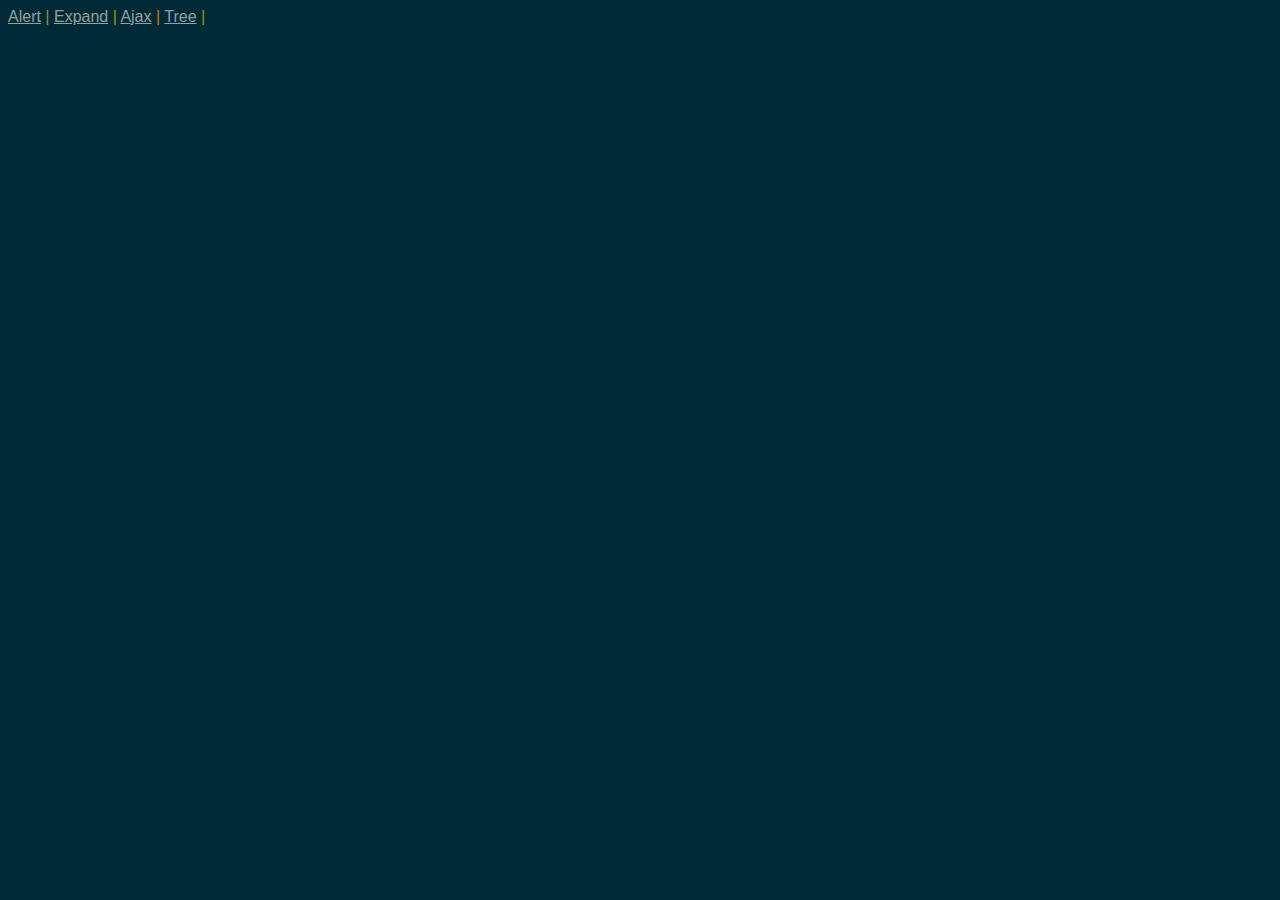
<file: index.html>
<html>
	<head>
		<title>Index</title>

		<script type="text/javascript"  src="lib/jquery-1.6.2.js"></script>
		<script type="text/javascript"  src="nav.js"></script>
		<link href="solorized.css" media="screen" rel="stylesheet" type="text/css" />
		
	</head>
	
	<body role="Application">
		<div id="nav"></div>	
	</body>
</html>
</file>
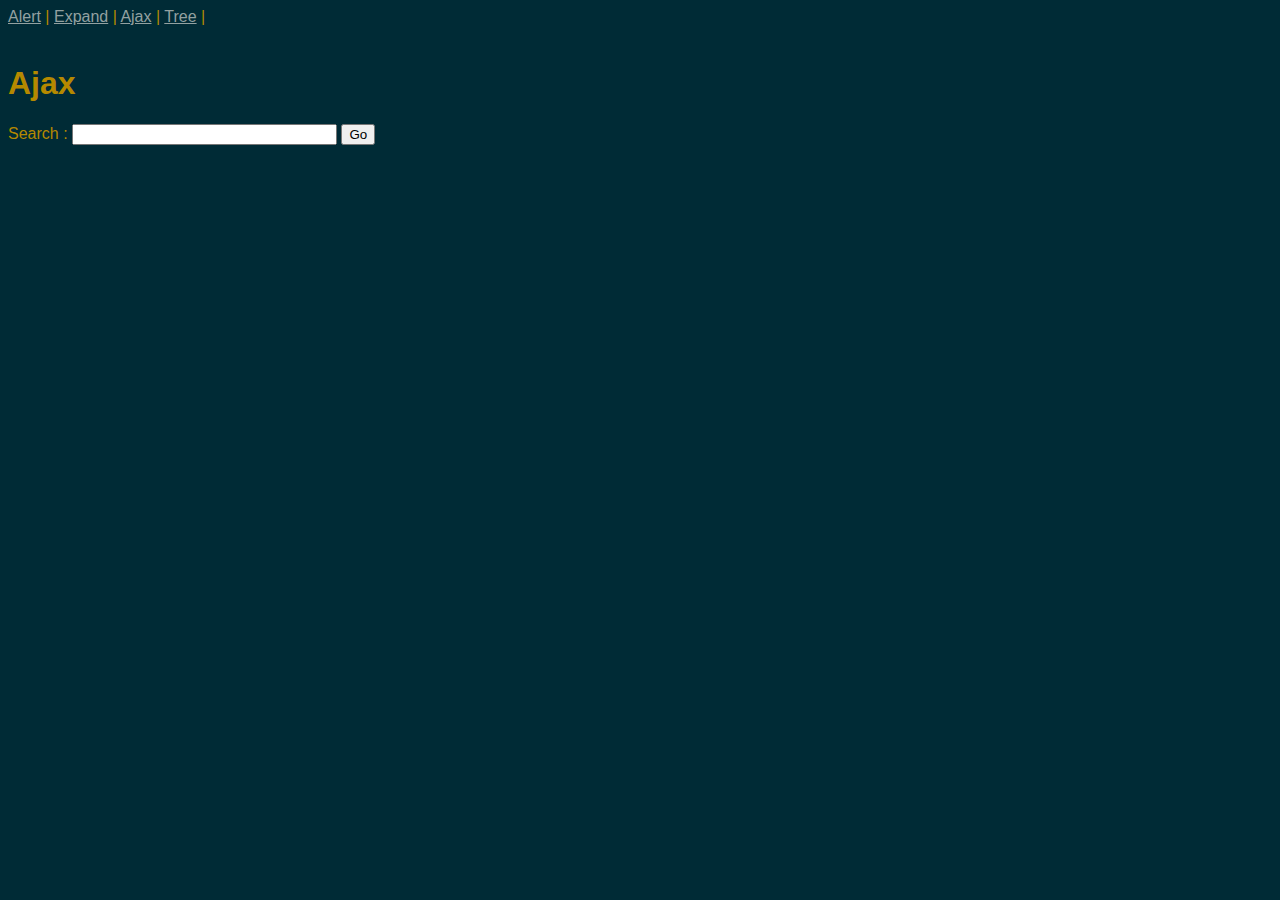
<file: ajax.html>
<html>
	<head>
		<title>Ajax Example</title>
		<script type="text/javascript"  src="lib/jquery-1.6.2.js"></script>
		<script type="text/javascript"  src="nav.js"></script>
		<link href="solorized.css" media="screen" rel="stylesheet" type="text/css" />
		
		<script type="text/javascript">
		
				function hide(element){
					element.setAttribute("aria-hidden","true")
					element.setAttribute("style","display:none")
					return element
				}
		
				function show(element){
					element.setAttribute("aria-hidden","false")
					element.setAttribute("style","")
					return element
				}
		
				function updateResults(){
							
					var results = $('#results')[0]
					var loading = $('#pleaseWait')[0]
					
					hide(results)
					show(loading)
					
					setTimeout(nameAjaxCall, 2000, results, loading)
								
					return false
				}
				
				function nameAjaxCall(results, loading){
				
					try{
					$.getJSON("ajaxdata.js",
						function(data) {
							hide(loading)
							
							results.innerHTML = data.foo
							
							show(results)
						}
					)
					}catch(err){
						hide(results)
						show($('#error')[0])
					}
				}
		</script>
	</head>
	
	<body role="Application">
		<div id="nav"></div>
		<br/>
		<h1>Ajax</h1>	
		
		<form id="catalog-widget-input" onsubmit="JavaScript:return updateResults()" aria-controls="resultsArea">

            <div class="search-field" >
              <label for="SearchCriteria" >
                Search
              </label>:

              <input type="text" name="q" id="theInput" class="text" size="30" maxlength="100"  value="" aria-required="false" />

              <span class="buttonwrapper" >
                <input type="button" class="button" name="submitbutton"  value="Go" onclick="JavaScript:updateResults()"  title="Search for the information you have requested."/>
              </span>

            </div>
        </form>
        
        <div class="result" id="pleaseWait" role="alert" aria-hidden="true"  style="display:none">
          <h3 align="center">
            <img src="img/ajax-loader.gif" alt="spinny wheel goes round and round." /> Loading...
          </h3>
        </div>
        
        <div class="result" id="error" role="alert" aria-hidden="true" style="display:none">
          <h3>
            An error occured while attempting to get your results. Please try again.
          </h3>
        </div>
        
        <div class="widget-data-list" id="results" role="region" aria-live="assertive" aria-atomic="true" aria-relevant="additions removals">

        </div>
		
	</body>
</html>
</file>
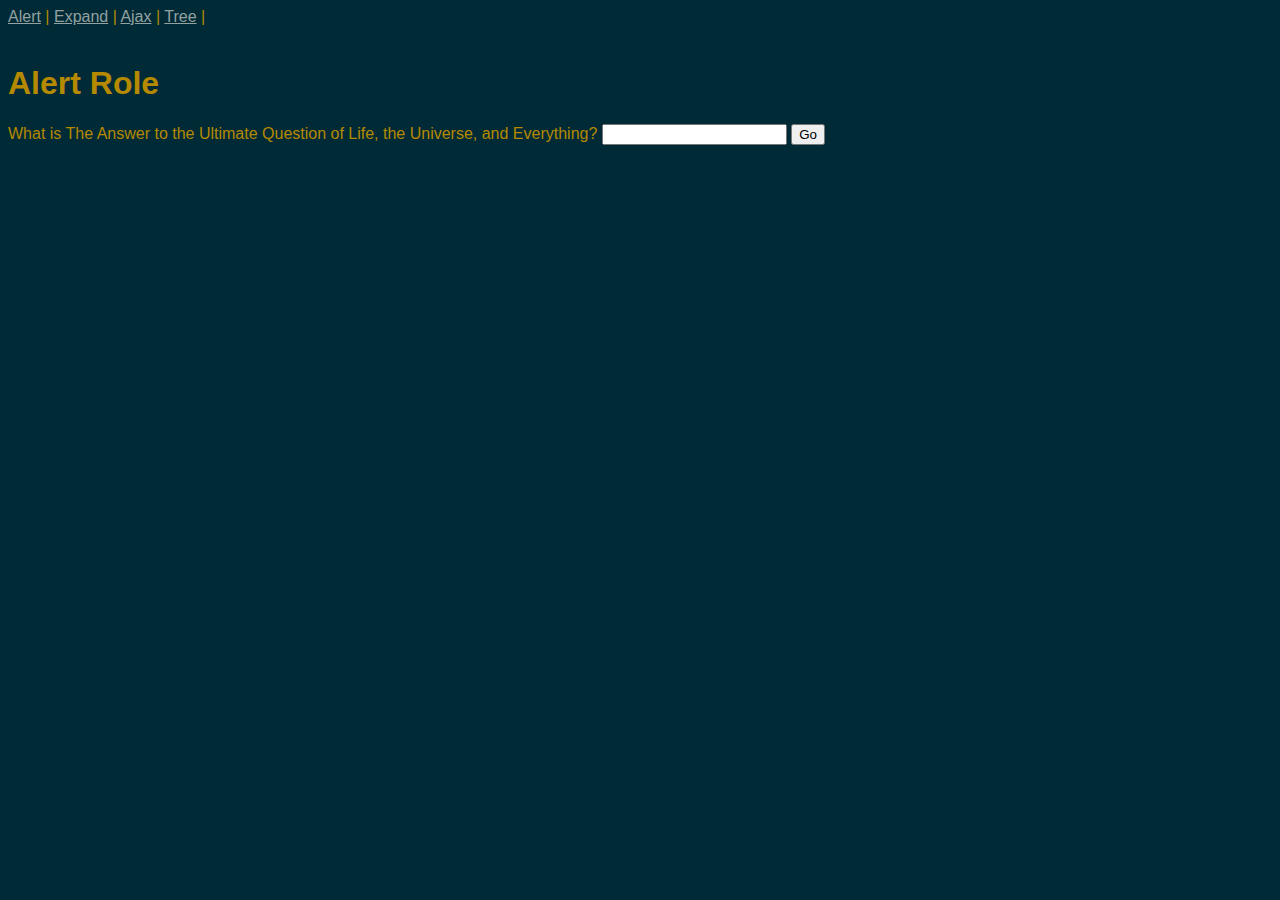
<file: Alert.html>
<html>
	<head>
		<title>Example 1 : Alert</title>
		<script type="text/javascript"  src="lib/jquery-1.6.2.js"></script>
		<script type="text/javascript"  src="nav.js"></script>
		<link href="solorized.css" media="screen" rel="stylesheet" type="text/css" /> 
		
		<script type="text/javascript">
			function checkAnswer(){
				
				var correctAnswer = "42"
				var guessedAnswer = $("#answer").val()
		
				if(guessedAnswer == correctAnswer){
					setAlert("Correct!","green")
					
				} else {
					setAlert("Nope!","red")
				}
		
				return false
			}
			
			function setAlert(text, color){
				var alertBox = $("#alertBox")[0]
				alertBox.style.color = color
				alertBox.innerHTML = text
			}
		</script>
	</head>
	
	<body role="Application">
		<div id="nav"></div>
		<br/>
		<h1>Alert Role</h1>
		
		
		<div id="alertBox" role="alert"></div>
		<form onsubmit="return checkAnswer()">
			<label id="aLabel" for="answer">What is The Answer to the Ultimate Question of Life, the Universe, and Everything?</label> 
			<input type="text" id="answer" name="answer" aria-labelledby="aLabel" aria-invalid="false" aria-required="true"  />
			<input type="submit" id="go"value="Go"/>
		</form>
		
	</body>
</html>
</file>
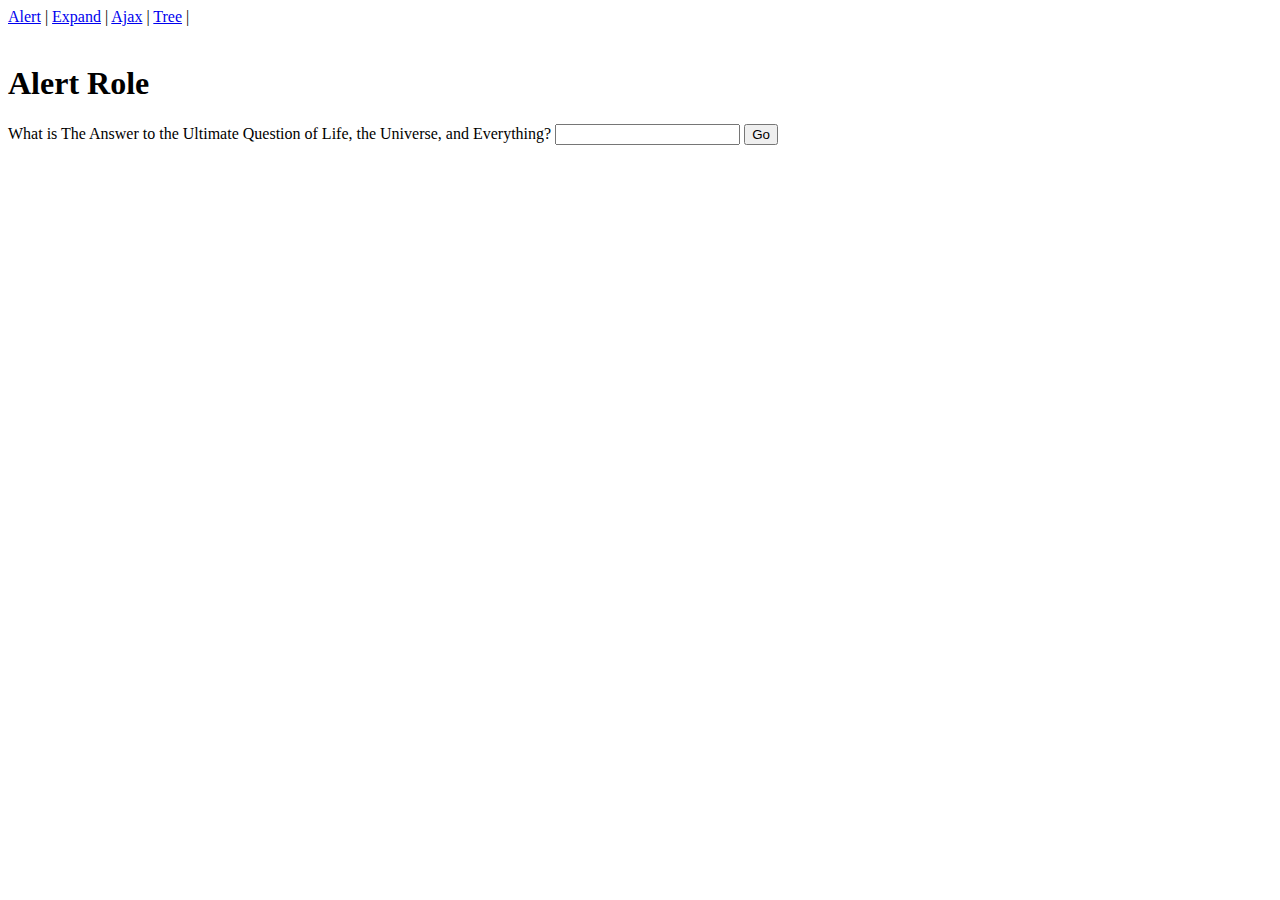
<file: Example1-Alert.html>
<html>
	<head>
		<title>Example 1 : Alert</title>
		<script type="text/javascript"  src="lib/jquery-1.6.2.js"></script>
		<script type="text/javascript"  src="nav.js"></script>
		
		<script type="text/javascript">
			function checkAnswer(){
				
				var correctAnswer = "42"
				var guessedAnswer = $("#answer").val()
		
				if(guessedAnswer == correctAnswer){
					setAlert("Correct!","green")
					
				}else{
					setAlert("Nope!","red")
				}
		
				return false
			}
			
			function setAlert(text, color){
				var alertBox = $("#alertBox")[0]
				alertBox.style.color = color
				alertBox.innerHTML = text
			}
		</script>
	</head>
	
	<body>
		<div id="nav"></div>
		<br/>
		<h1>Alert Role</h1>
		
		
		<div id="alertBox" role="alert"></div>
		<form onsubmit="return checkAnswer()">
			<label id="aLabel" for="answer">What is The Answer to the Ultimate Question of Life, the Universe, and Everything?</label> 
			<input type="text" id="answer" name="answer" aria-labelledby="aLabel" aria-invalid="false" />
			<input type="submit" id="go"value="Go"/>
		</form>
		
	</body>
</html>
</file>
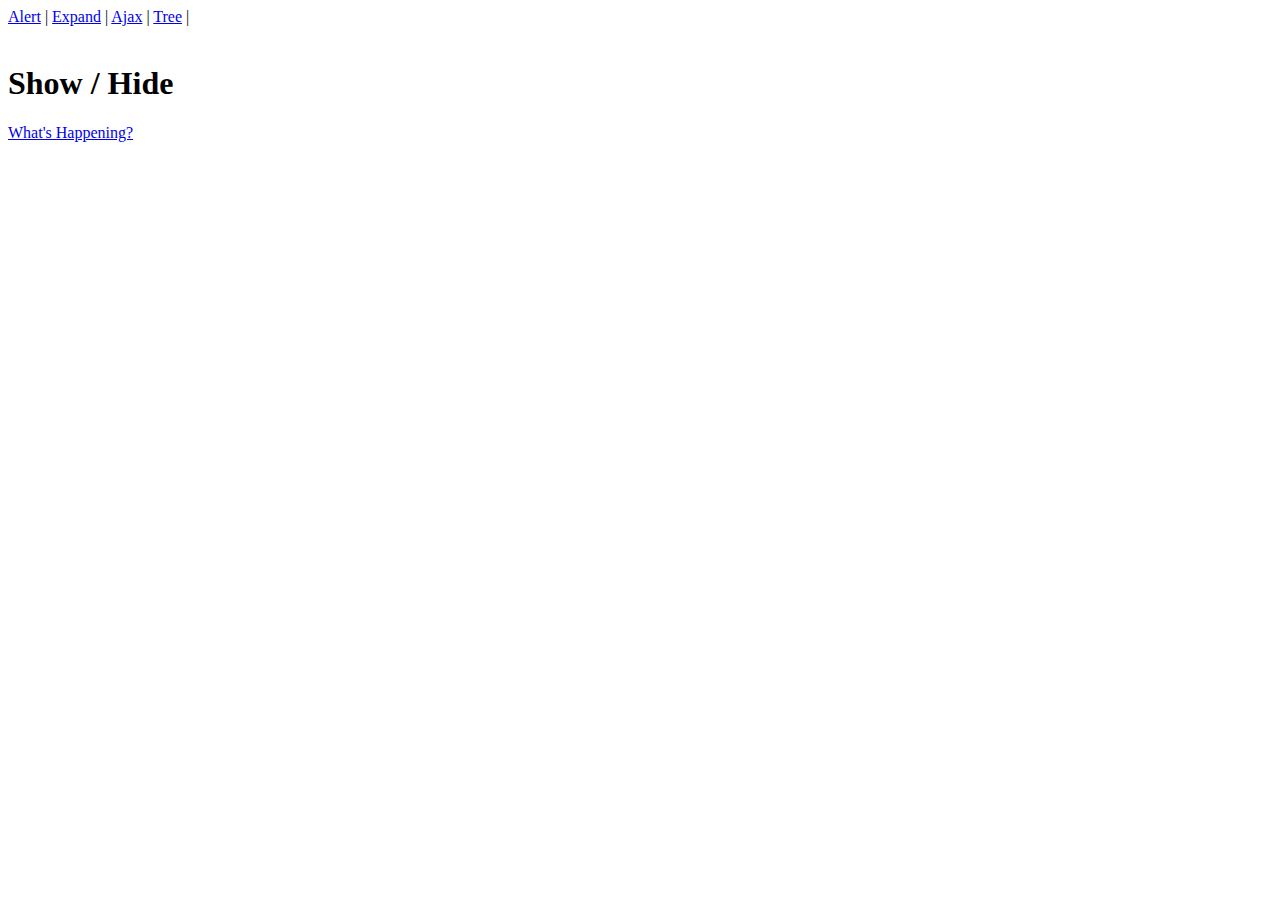
<file: Example2.html>
<html>
	<head>
		<title>Example 1 : Alert</title>
		<script type="text/javascript"  src="lib/jquery-1.6.2.js"></script>
		<script type="text/javascript"  src="nav.js"></script>
 
		<script type="text/javascript">
			function toggle(id){
				var tog = $("#" + id).first()
				
				if(tog.attr("aria-expanded") == "false"){
					tog.attr("aria-expanded","true")
					tog.attr("style","")
				}else{
					tog.attr("aria-expanded","false")
					tog.attr("style","display: none")
				}		
			}		
		</script>
	</head>
	
	<body>
		<div id="nav"></div>
		<br/>
		<h1>Show / Hide</h1>
		
		<p class="button"> 
			<a id="question" href="#" role="button" aria-controls="answer" onclick="JavaScript:toggle('answer')">What's Happening?</a> 
		</p> 
		
		<div id="answer" role="region" aria-labelledby="question" tabindex="-1" aria-expanded="false" style="display: none"> 
			It is a period of civil war. Rebel spaceships, striking from a hidden base, have won their first victory against the evil Galactic Empire. During the battle, Rebel spies managed to steal secret plans to the Empire's ultimate weapon, the DEATH STAR, an armored space station with enough power to destroy an entire planet. Pursued by the Empire's sinister agents, Princess Leia races home aboard her starship, custodian of the stolen plans that can save her people and restore freedom to the galaxy...
		</div> 
		
	</body>
</html>
</file>
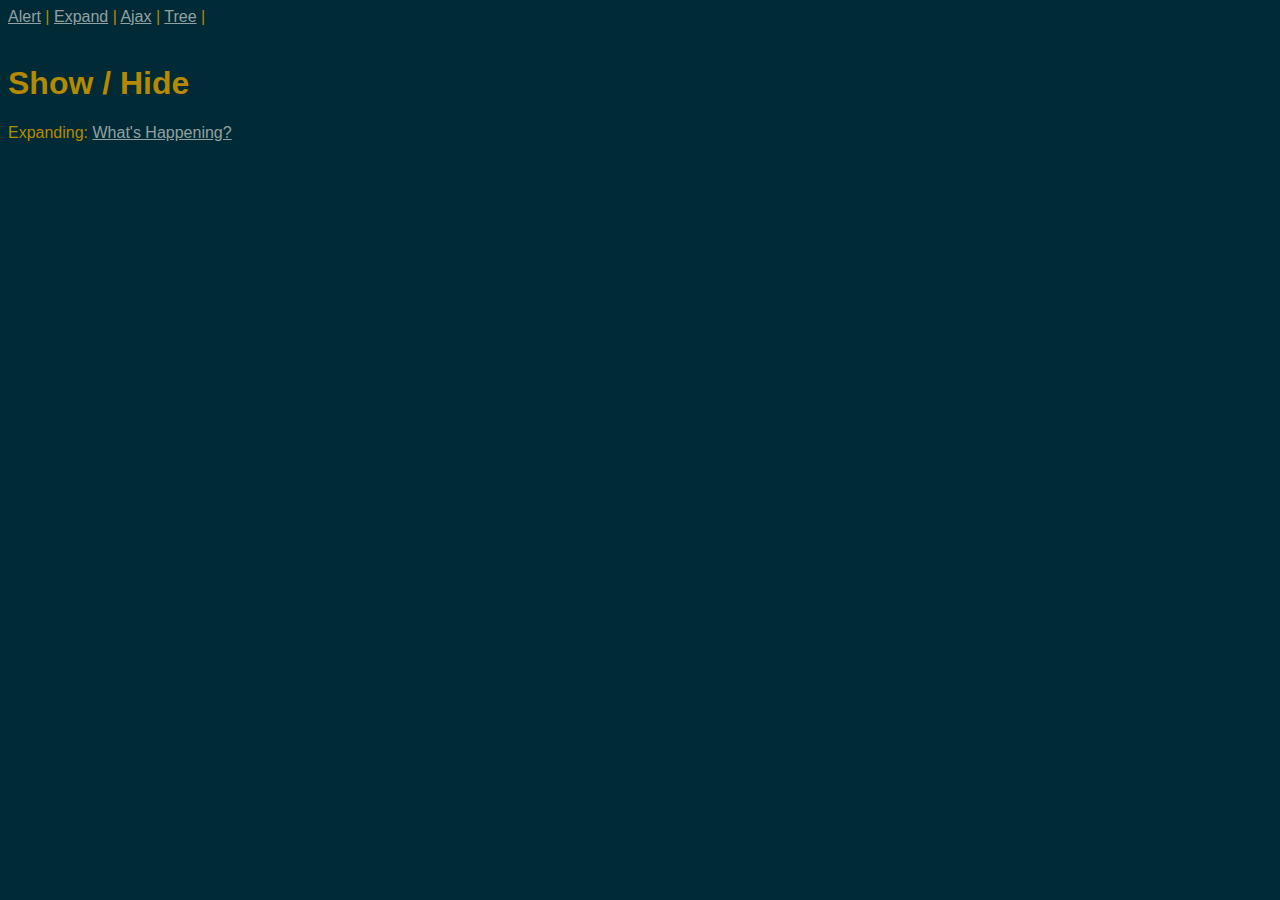
<file: Expand.html>
<html>
	<head>
		<title>Example 1 : Alert</title>
		<script type="text/javascript"  src="lib/jquery-1.6.2.js"></script>
		<script type="text/javascript"  src="nav.js"></script>
		<link href="solorized.css" media="screen" rel="stylesheet" type="text/css" /> 
 		
 		<style type="text/css">

		#box {
			position:absolute;
			border:solid black 1px;
			top:25%;
			right:25%;
			bottom:25%;
			left:25%;
			padding:25px;
			margin:25px;
			display:none;
			}
		
		</style>

		<script type="text/javascript">
			function toggle(id){
				var tog = $("#" + id).first()
				
				if(tog.attr("aria-expanded") == "false"){
					tog.attr("aria-expanded","true")
					tog.attr("style","")
				}else{
					tog.attr("aria-expanded","false")
					tog.attr("style","display: none")
				}		
			}
			
		</script>
	</head>
	
	<body role="Application">
		<div id="nav"></div>
		<br/>
		<h1>Show / Hide</h1>
		
		<p> 
			Expanding: <a id="question" href="#" role="button" aria-controls="answer" onclick="JavaScript:toggle('answer')">What's Happening?</a> 
		</p> 
		
		<div id="answer" role="region" aria-labelledby="question" tabindex="-1" aria-expanded="false" style="display: none"> 
			It is a period of civil war. Rebel spaceships, striking from a hidden base, have won their first victory against the evil Galactic Empire. During the battle, Rebel spies managed to steal secret plans to the Empire's ultimate weapon, the DEATH STAR, an armored space station with enough power to destroy an entire planet. Pursued by the Empire's sinister agents, Princess Leia races home aboard her starship, custodian of the stolen plans that can save her people and restore freedom to the galaxy...
		</div> 
	
		
	</body>
</html>
</file>
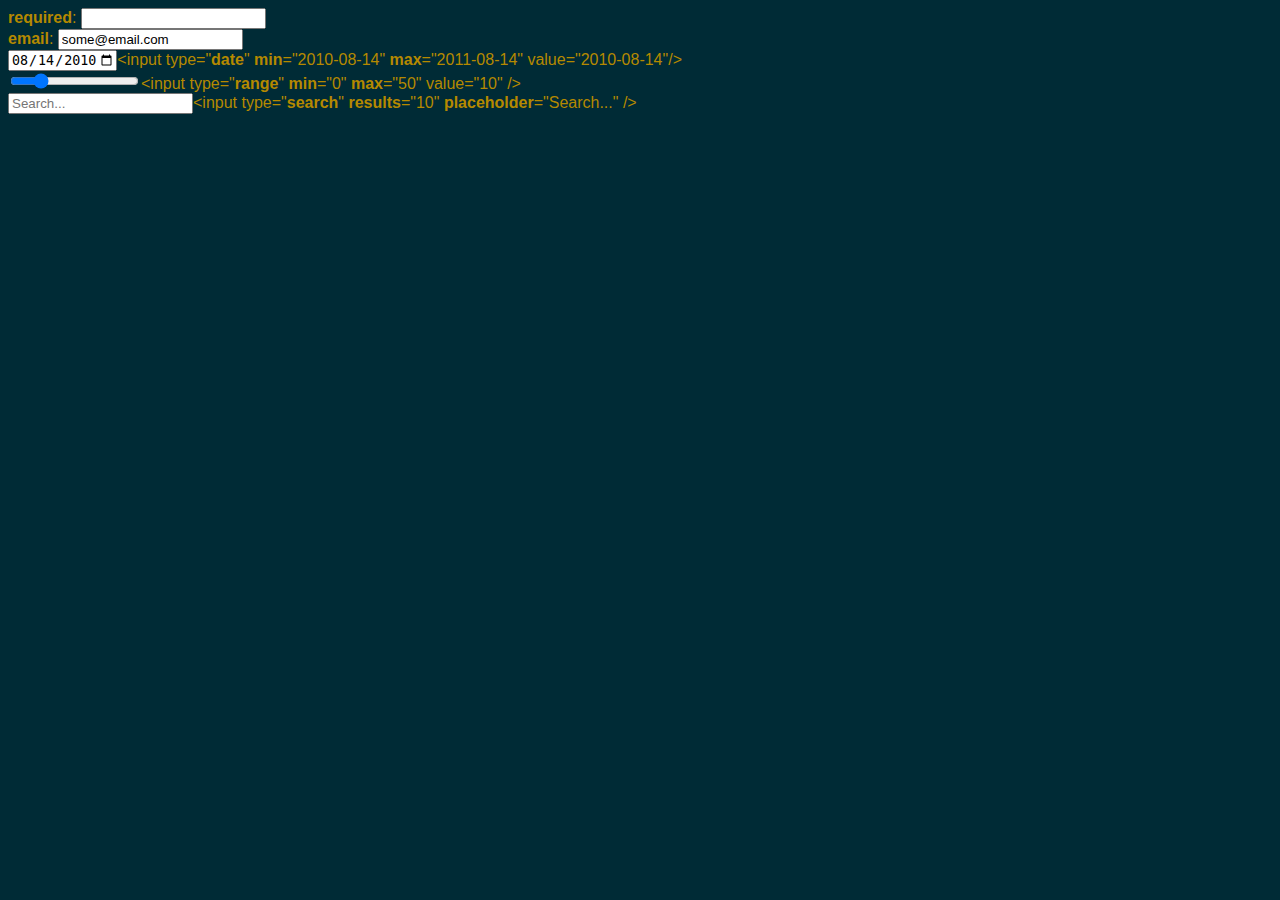
<file: html5.html>
<html>
<head>
<title>Ajax Example</title>
		<script type="text/javascript"  src="lib/jquery-1.6.2.js"></script>
		<script type="text/javascript"  src="nav.js"></script>
		<link href="solorized.css" media="screen" rel="stylesheet" type="text/css" />
	</head>	
<body>

<b>required</b>: <input type="text" required />

<br />

<b>email</b>: <input type="email" value="some@email.com" />

<br />

<input type="date" min="2010-08-14" max="2011-08-14" value="2010-08-14" />&lt;input type="<b>date</b>" <b>min</b>="2010-08-14" <b>max</b>="2011-08-14" value="2010-08-14"/&gt;

<br />

<input type="range" min="0" max="50" value="10" />&lt;input type="<b>range</b>" <b>min</b>="0" <b>max</b>="50" value="10" /&gt;

<br />

<input results="10" type="search" placeholder="Search..." />&lt;input type="<b>search</b>" <b>results</b>="10" <b>placeholder</b>="Search..." /&gt;

<br />


</body>

</html>
</file>
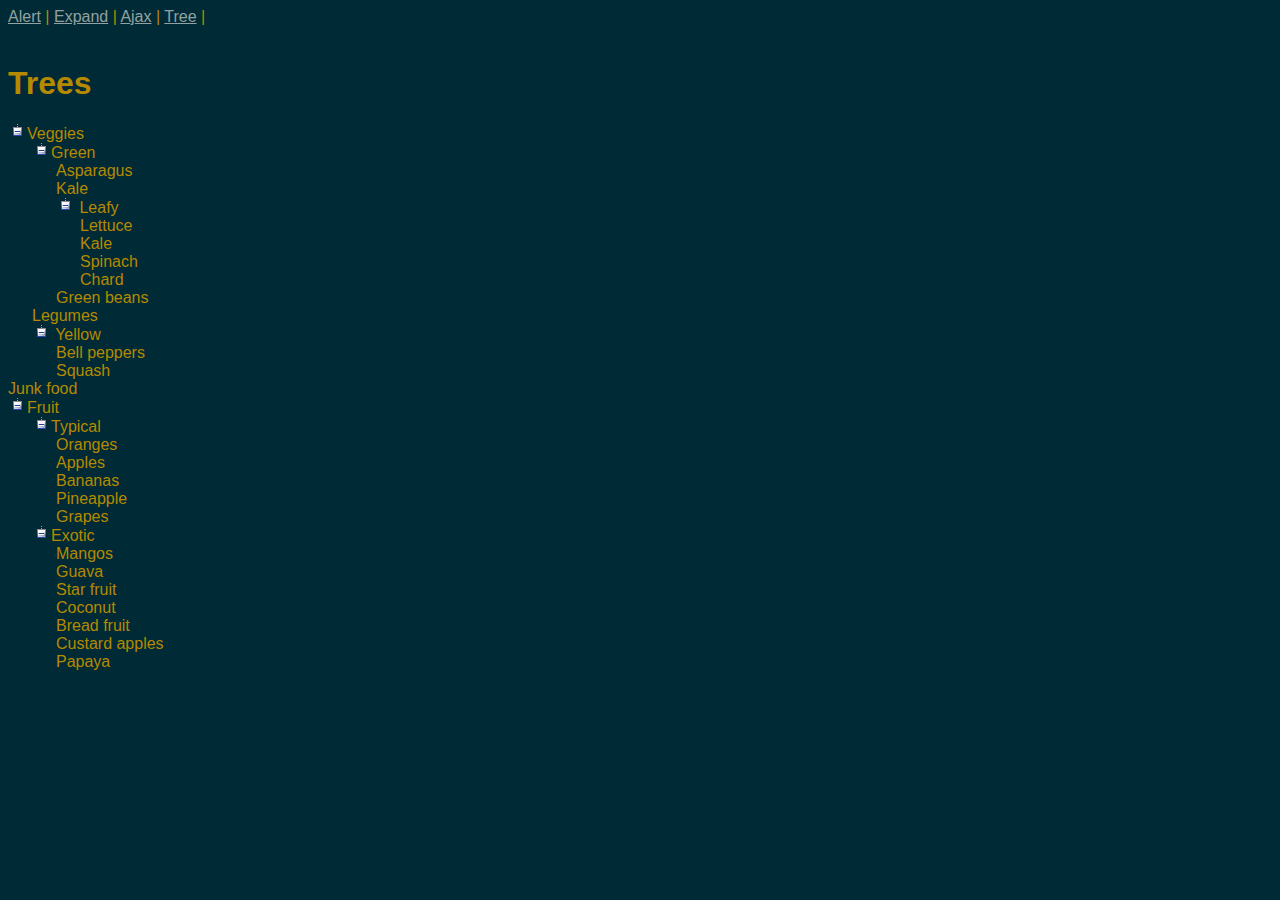
<file: Tree.html>
<html>
	<head>
		<title>Ajax Example: lifted from CodeTalks http://codetalks.org/source/widgets/tree/tree.html</title>
		<script type="text/javascript"  src="lib/jquery-1.6.2.js"></script>
		<script type="text/javascript"  src="nav.js"></script>
		<link href="solorized.css" media="screen" rel="stylesheet" type="text/css" />
		<style type="text/css"> 
			.treeitem {  margin-right: .6em;}
			.collapsedgroup { display : none; }
			.group { margin-left: 1.5em; }
			.treeitemfocus { outline: 0px; background-color: #dddddd; color: black;}
		</style>

		<script type="text/javascript"  src="tree.js"></script>
	</head>
	
	<body role="Application">
		<div id="nav"></div>
		<br/>
		<h1>Trees</h1>	
		
		
		<div id="tree" role="tree" tabindex="-1"
			 onclick="return treeItemClick(event);"
			 ondblclick="return treeItemEvent(event);"
			 onkeydown="return treeItemEvent(event);"
			 onkeypress="return treeItemEvent(event);"> 
			 
  <div id="veggieDiv" role="presentation"><img src="img/minus.gif" tabindex="-1"  role="presentation"  onclick="imgToggle(event);" alt="" /><span tabindex="0" role="treeitem" aria-expanded="true" class="treeitem" id="veggie" onfocus="this.className='treeitemfocus';" onblur="this.className='treeitem';">Veggies</span></div> 
  <div role="group" class="group" id="veggieGroup"> 
     <div id="greenPar" role="presentation"><img src="img/minus.gif" tabindex="-1"  role="presentation"  onclick="imgToggle(event);" alt="" /><span tabindex="-1" role="treeitem" aria-expanded="true" class="treeitem">Green</span></div> 
     <div role="group" class="group" id="greenGroup"> 
       <div role="presentation"><span  tabindex="-1" role="treeitem" class="treeitem">Asparagus</span></div> 
       <div role="presentation"><span tabindex="-1" role="treeitem"  class="treeitem">Kale</span></div> 
       <div role="presentation"> 
         <img src="img/minus.gif" tabindex="-1"  role="presentation" onclick="imgToggle(event);" alt=""/> 
         <span tabindex="-1" role="treeitem" aria-expanded="true" class="treeitem">Leafy</span> 
       </div> 
       <div role="group" class="group" > 
         <div role="presentation"><span tabindex="-1" role="treeitem" class="treeitem">Lettuce</span></div> 
         <div role="presentation"><span tabindex="-1" role="treeitem" class="treeitem">Kale</span></div> 
         <div role="presentation"><span tabindex="-1" role="treeitem" class="treeitem">Spinach</span></div> 
         <div role="presentation"><span tabindex="-1" role="treeitem" class="treeitem">Chard</span></div> 
       </div> 
       <div role="presentation"><span tabindex="-1" role="treeitem" class="treeitem">Green beans</span></div> 
     </div> 
     <div role="presentation"><span tabindex="-1" role="treeitem" class="treeitem">Legumes</span></div> 
     <div role="presentation"> 
       <img src="img/minus.gif" tabindex="-1"  role="presentation" onclick="imgToggle(event);" alt="" /> 
       <span tabindex="-1" role="treeitem" aria-expanded="true" class="treeitem">Yellow</span> 
     </div> 
     <div role="group" class="group"> 
       <div role="presentation"><span tabindex="-1" role="treeitem" class="treeitem">Bell peppers</span></div> 
       <div role="presentation"><span tabindex="-1" role="treeitem" class="treeitem">Squash</span></div> 
     </div> 
  </div> 
  <div role="presentation"><span tabindex="-1" role="treeitem" class="treeitem">Junk food</span></div> 
  <div role="presentation" ><img src="img/minus.gif" tabindex="-1"  role="presentation" onclick="imgToggle(event);" alt="" /><span tabindex="-1" role="treeitem" class="treeitem" aria-expanded="true">Fruit</span></div> 
  <div role="group" class="group"> 
    <div id="typicalDiv" role="presentation"><img src="img/minus.gif" tabindex="-1"  role="presentation" onclick="imgToggle(event);" alt="" /><span tabindex="-1" role="treeitem" class="treeitem" aria-expanded="true">Typical</span></div> 
    <div role="group" class="group" id="typicalGroup"> 
      <div role="presentation"id="orange"><span tabindex="-1" role="treeitem" class="treeitem">Oranges</span></div> 
      <div role="presentation"id="apple"><span tabindex="-1" role="treeitem" class="treeitem">Apples</span></div> 
      <div role="presentation"id="banana"><span tabindex="-1" role="treeitem" class="treeitem">Bananas</span></div> 
      <div role="presentation"id="pine"><span tabindex="-1" role="treeitem" class="treeitem">Pineapple</span></div> 
      <div role="presentation"id="grape"><span tabindex="-1" role="treeitem" class="treeitem">Grapes</span></div> 
    </div> 
    <div id="exoiticDiv" role="presentation"><img src="img/minus.gif" tabindex="-1"  role="presentation" onclick="imgToggle(event);" alt="" /><span tabindex="-1" role="treeitem" class="treeitem" aria-expanded="true">Exotic</span></div> 
    <div role="group" class="group" id="exoticGroup"> 
      <div role="presentation"><span tabindex="-1" role="treeitem" class="treeitem">Mangos</span></div> 
      <div role="presentation"><span tabindex="-1" role="treeitem" class="treeitem">Guava</span></div> 
      <div role="presentation"><span tabindex="-1" role="treeitem" class="treeitem">Star fruit</span></div> 
      <div role="presentation"><span tabindex="-1" role="treeitem" class="treeitem">Coconut</span></div> 
      <div role="presentation"><span tabindex="-1" role="treeitem" class="treeitem">Bread fruit</span></div> 
      <div role="presentation"><span tabindex="-1" role="treeitem" class="treeitem">Custard apples</span></div> 
      <div role="presentation"><span tabindex="-1" role="treeitem" class="treeitem" id="end item" >Papaya</span></div> 
    </div> 
  </div> 
	</body>
</html>
</file>
<file: solorized.css>
body{
	background-color:#002b36;
	color:#b58900;
	font-family:helvetica;
}

a:link              { color:93a1a1; text-decoration:underline; }
a:visited           { color:93a1a1; text-decoration:underline; }
a:hover             { color:839496; text-decoration:underline; }
a:active            { color:839496; text-decoration:underline; }
</file>
